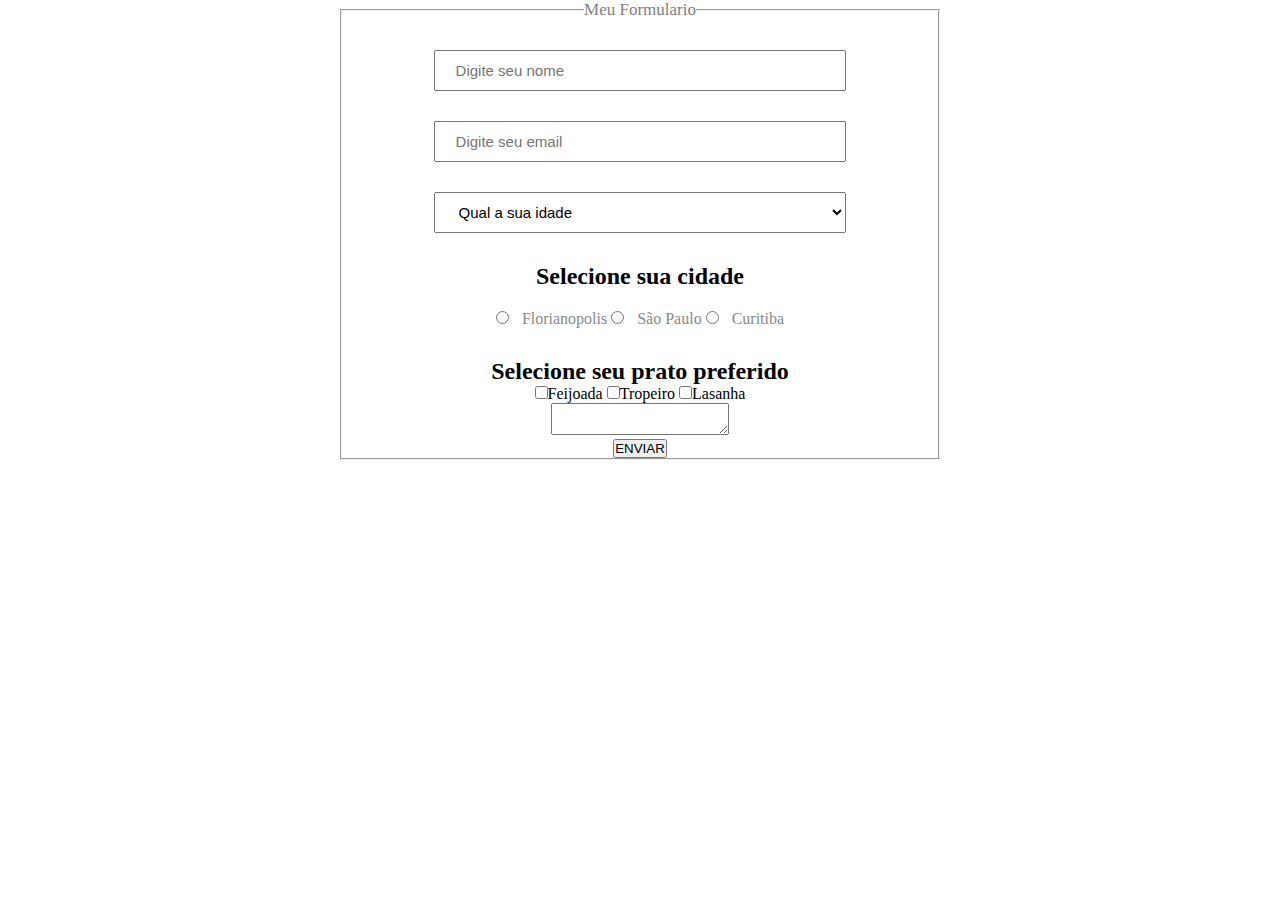
<file: desafio002/index.html>
<!DOCTYPE html>
<html lang="pt-br">
    <head>
        <meta charset="UTF-8"/>
        <meta http-equiv="X-UA-Compatible" content= "IE-Edge"/>
        <meta name="viewport" content="width-device-width, initial-device=1.0"/>
        
        <title>Meu Formulario - Curso Danki code</title>

        <link rel="stylesheet" type="text/css" href="css/style.css"/> 
    </head>
    <body>
        <form>
            <fieldset>
                <legend>Meu Formulario</legend>
                <div class=" campos">
                    <input type="text"  name="nome" placeholder="Digite seu nome"/>
                    <input type="email" name="email" placeholder="Digite seu email"/>
                </div>
    
                <div class="idade">
                    <select name="lista">
                        <option disabled selected>Qual a sua idade</option>
                        <option>20</option>
                        <option>+25</option>
                        <option>+40</option>
                    </select>
                </div>
               
                <h2>Selecione sua cidade</h2>
                <div class="cidade">
                    <input type="radio" name="cidade" value=""/><span>Florianopolis</span>
                    <input type="radio" name="cidade" value=""/><span>São Paulo</span>
                    <input type="radio" name="cidade" value=""/><span>Curitiba</span>
                </div>
    
                <h2>Selecione seu prato preferido</h2>
                <div class="comida">
                    <input type="checkbox" name="comida" value=""/><span>Feijoada</span>
                    <input type="checkbox" name="comida" value=""/><span>Tropeiro</span>
                    <input type="checkbox" name="comida" value=""/><span>Lasanha</span>
                </div>
    
                <div class="area">
                       <textarea></textarea> 
                </div>
                
                <div class="botao">
                    <input type="submit" name="açao" value="ENVIAR"/>
                </div>
            </fieldset>
        </form>
    </body>
</html>
</file>
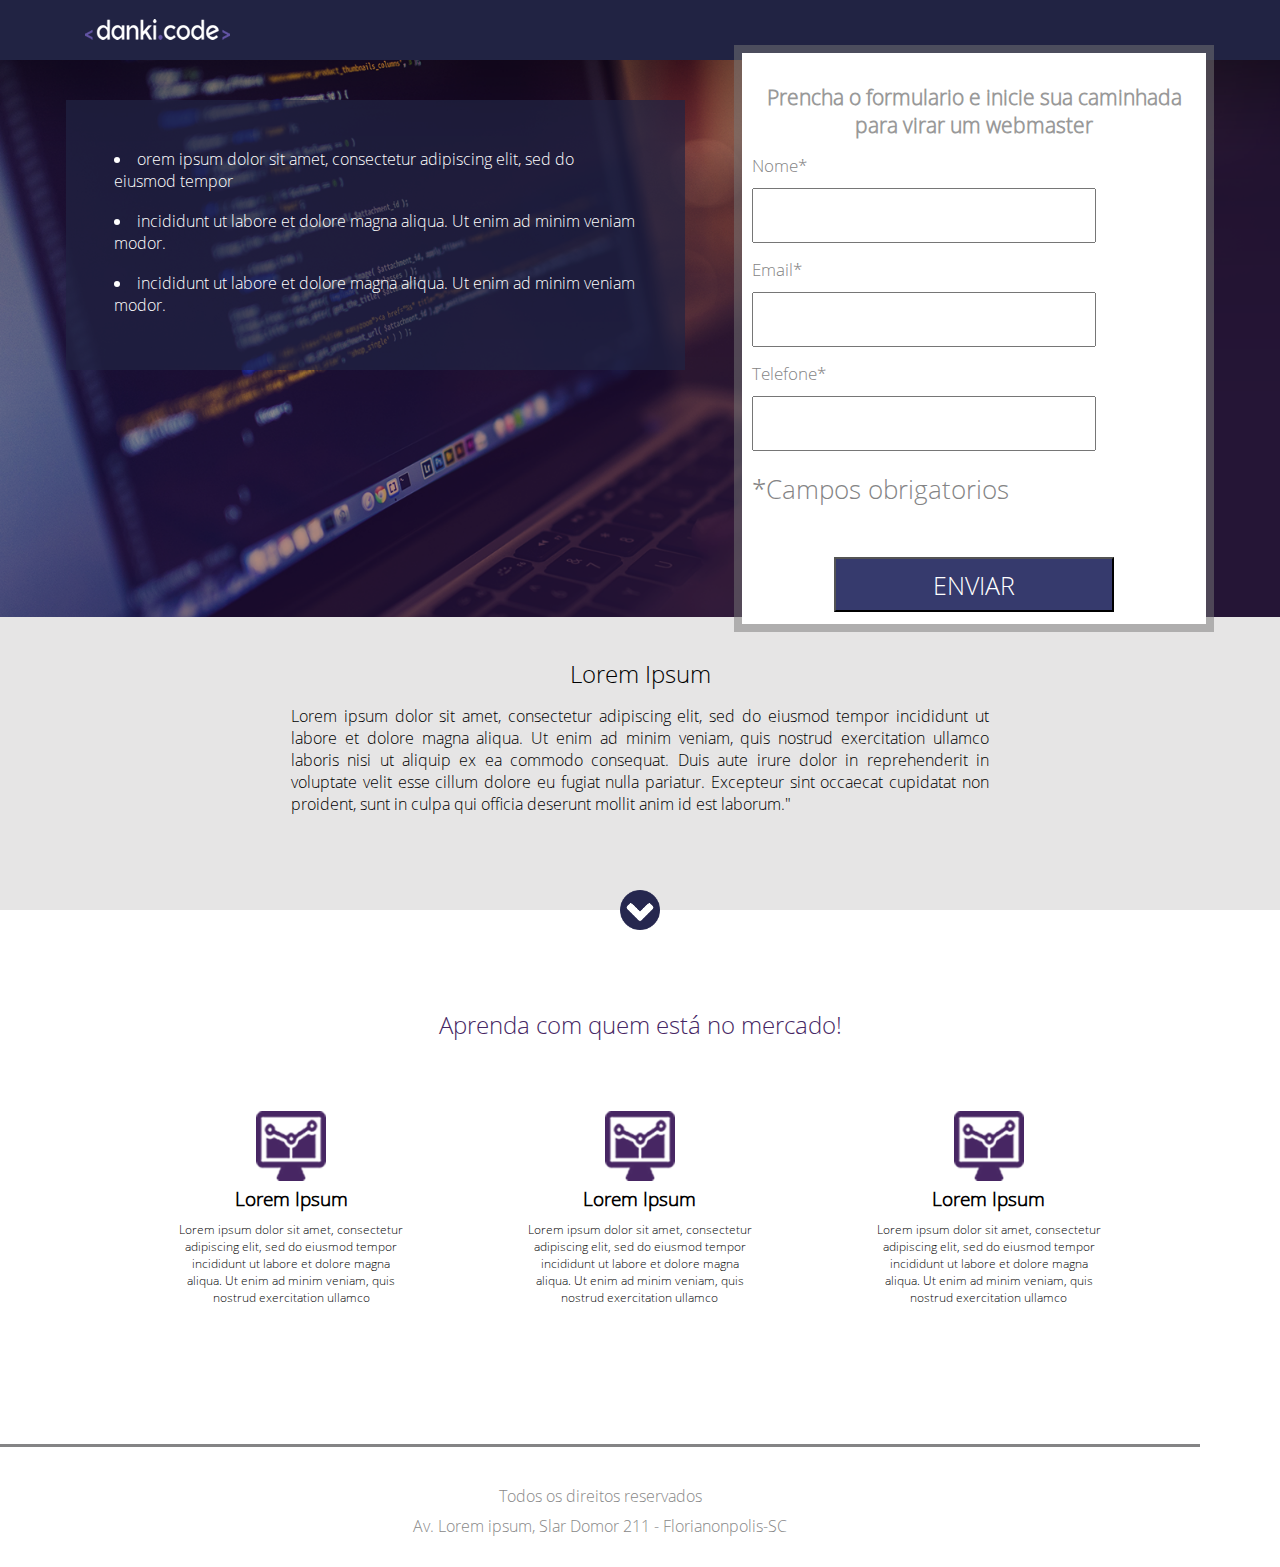
<file: projeto_01 - Danki Code/index.html>
<!DOCTYPE html>

<html lang="pt-br">
    <head>
        <meta charset="UTF-8"/>
        <meta http-equiv="X-UA-Compatible" content="IE-Edge"/>
        <meta name="viewport" content="width-device-width, initial-device=1.0"/>

        <title> Projeto_01 - Curso Danki code</title>

        <link rel="stylesheet" type="text/css" href="css/style.css"/>
    </head>
    <body>
        <!--CABEÇALHO-->
            <header>
                    <div class="center">
                        <img src="images/logo.png"/>
                    </div>    
            </header>

        <!--FUNDO IMG-->    
            <article id="banner">
                    
                <div class="center">
                  
                        <ul>
                            <li>orem ipsum dolor sit amet, consectetur adipiscing elit, sed do eiusmod 
                                tempor</li>
                            <li>incididunt ut labore et dolore magna aliqua. Ut enim ad minim veniam
                                modor.</li>
                            <li>incididunt ut labore et dolore magna aliqua. Ut enim ad minim veniam
                                modor.</li>
                        </ul>
                  
                    <div class="form">
                        <form>
                            <fieldset>
                                <h2 class="cabe">Prencha o formulario e inicie sua caminhada para virar um webmaster</h2>
                            
                                <span>Nome*</span>
                                <input type="text" name="nome"  value=""/>
    
                                <span>Email*</span>
                                <input type="email" name="email"  value=""/>
    
                                <span>Telefone*</span>
                                <input type="tel" name="tel"  value=""/>
    
                                <p class="obrigatorio">*Campos obrigatorios</p>
    
                                <input type= "submit" value="enviar"/>
                            </fieldset>
                        </form>             
                    </div>
                </div> 
            </article>

        <!--MEIO-->    
            <section>
                <article class="text01">
                    <div class="center">
                        <h2>Lorem Ipsum</h2>
                        <p>Lorem ipsum dolor sit amet, consectetur adipiscing elit, sed do eiusmod 
                        tempor incididunt ut labore et dolore magna aliqua. Ut enim ad minim veniam, 
                        quis nostrud exercitation ullamco laboris nisi ut aliquip ex ea commodo consequat. 
                        Duis aute irure dolor in reprehenderit in voluptate velit esse cillum dolore eu 
                        fugiat nulla pariatur. Excepteur sint occaecat cupidatat non proident, sunt in culpa 
                        qui officia deserunt mollit anim id est laborum." </p>
                    </div>    
                    <div class="arrow">
                       
                    </div>
                </article>
                <article id="section-1">
                    <div class="center">
                        <h2>Aprenda com quem está no mercado!</h2>
                   
                        <div class="text">
                            <div class="containe-section-1">
                                <img src="images/icon.png"/>
                                <h3>Lorem Ipsum</h3>
                                <p>Lorem ipsum dolor sit amet, consectetur 
                                    adipiscing elit, sed do eiusmod 
                                    tempor incididunt ut labore et dolore 
                                    magna aliqua. Ut enim ad minim veniam, 
                                    quis nostrud exercitation ullamco</p>
                            </div>            
                            <div class="containe-section-1">
                                <img src="images/icon.png"/>
                                <h3>Lorem Ipsum</h3>
                                <p>Lorem ipsum dolor sit amet, consectetur 
                                    adipiscing elit, sed do eiusmod 
                                    tempor incididunt ut labore et dolore 
                                    magna aliqua. Ut enim ad minim veniam, 
                                    quis nostrud exercitation ullamco</p>
                            </div>            
                            <div class="containe-section-1">
                                <img src="images/icon.png"/>
                                <h3>Lorem Ipsum</h3>
                                <p>Lorem ipsum dolor sit amet, consectetur 
                                    adipiscing elit, sed do eiusmod 
                                    tempor incididunt ut labore et dolore 
                                    magna aliqua. Ut enim ad minim veniam, 
                                    quis nostrud exercitation ullamco</p>
                            </div>            
                        </div> <!--div text-->   
                    </div> <!--div center-->        
                </article>
            </section>
        
        <!--RODAPE-->    
            <footer>
                <p>Todos os direitos reservados</p> 
                <p>Av. Lorem ipsum, Slar Domor 211 - Florianonpolis-SC</p>
            </footer>
    </body>
</html>
</file>
<file: desafio002/css/style.css>
@charset "UTF-8";

*{
    margin: 0;
    padding: 0;
    box-sizing: border-box;
}
html,body{
    height: 100%;
}
form{
    width: 96%;
    max-width: 600px;
    margin: 0 auto;
    text-align: center;
}
form fieldset{
    padding: 0 40px;
}
form legend{
    font-size: 17px;
    color: #80817e;
}
.campos input{
    display: inline-block;
    width: 80%;   
    margin-top: 30px;
    padding: 10px 20px; 
    font-size: 15px;
}
.idade select{
   width: 80%;
   margin-top: 30px;
   padding: 10px 20px;
   font-size: 15px;
} 
h2{
   margin-top: 30px;
}  
.cidade{
    display: inline-block;
    text-align: left;
    margin-top: 20px;
}
.cidade span{
    margin-left: 13px;
    font-size: 16px;
    color: rgb(138,138,138);
}
</file>
<file: projeto_01 - Danki Code/css/style.css>
@charset "UTF-8";

    *{
        margin: 0;
        padding: 0;
        box-sizing: border-box;
        font-family: "Open Sans";
    }
    html,body{
        height: 100%;
    }
    @font-face{
        src: url('../fonts/OpenSans-Light.ttf');
        font-family: "Open Sans";
    }
    .center{
        width: 1200px;
        margin: 0 auto;
        padding: 0 2%;
    }
    header{
        min-width: 1200px;
        width: 100%;
        height: 60px;
        background-color: #212343;
    }  
    header img{
        margin: 19px;
    }  
    
    #banner{
       width: 100%;
       min-width: 1200px;
       height: 557px;
       background-image: url(../images/header_bg.png);
       background-size: cover;
       background-position: center;
    }
    #banner > .center{
        height: 100%;
    }
    .form{
        position: relative;
        width: 480px;
        height: calc(100% + 30px);
        float: right;
        background-color: white;
        font-size: 26px;
        top: -15px;
        border: 8px solid rgb(120, 120, 120, 0.5);
        padding: 10px;
        background-clip: padding-box;
    }
    .form h2{
       font-size: 21px;
       text-align: center;
       color: #999999;
    }
    .form fieldset{
       margin-top: 20px;
       border: none;
    }
    .form span{
        display: inline-block;
        width: 100%;
        margin-top: 15px;
        font-size: 17px;
    }
    .form input{
        width: 344px;
        height: 55px;
        margin-top: 8px;
    }
      form p.obrigatorio{
        margin-top: 20px;
    }
     .form input[type=submit]{
        display: block;
        width: 280px;
        margin: 50px auto;
        font-size: 25px;;
        background-color: #363A6D;
        color: white;
        cursor: pointer;
        text-transform: uppercase;
    }
    .form input[type=submit]:hover{
        background-color: #221d50;
    }    
    .form p, span{
        color: #848485;
    }
    ul{
        float: left;
        margin-top: 40px;
        padding: 30px;
        background-color: rgb(33, 35, 67, 0.7);
        width: 619px;
        height: 270px;
        color: white;
        list-style-position: inside;
    }
    li{
        margin: 18px;
    }
    article.text01{
        min-width: 1200px;
        background-color: #e6e5e5;
        text-align: center;
        padding: 40px 0; 
    }
    article.text01 h2{
        font-weight: normal;
        
    }
    article.text01 p{
        display:inline-block;
        width: 698px;
        text-align: justify;
        margin: 15px 0;
    }
    div.arrow{
        position: relative;
        top: 60px;
        left: 50%;
        width: 40px;
        height: 40px;
        background-image: url(../images/arrow.png);
        background-size:  100%  100%;
        margin-left: -20px;
    }
   
    #section-1{
        min-width: 1200px;
        padding: 98px 0;
    }
    article#section-1 h2{
        text-align: center;
        color: #462663;
        font-weight: normal;
    }
    article#section-1 p{
        display:inline-block;
        text-align: center;
        font-size: 12px;
        padding: 10px 25px;
    }
    article#section-1 img{
        align-items: center;
        width: 70px
    }
    #section-1 div.text{
        margin-top: 40px;
        text-align: center;
    }
    div.containe-section-1{
       width: 30%;
       display:inline-block;
       padding: 30px;
    }
    footer{
        max-width: 1200px;
        border-top: 3px solid #848485;
        padding: 30px 0;
        text-align: center;
        color: #888;
    }
    footer p{
        margin-top: 8px;
    }
</file>
